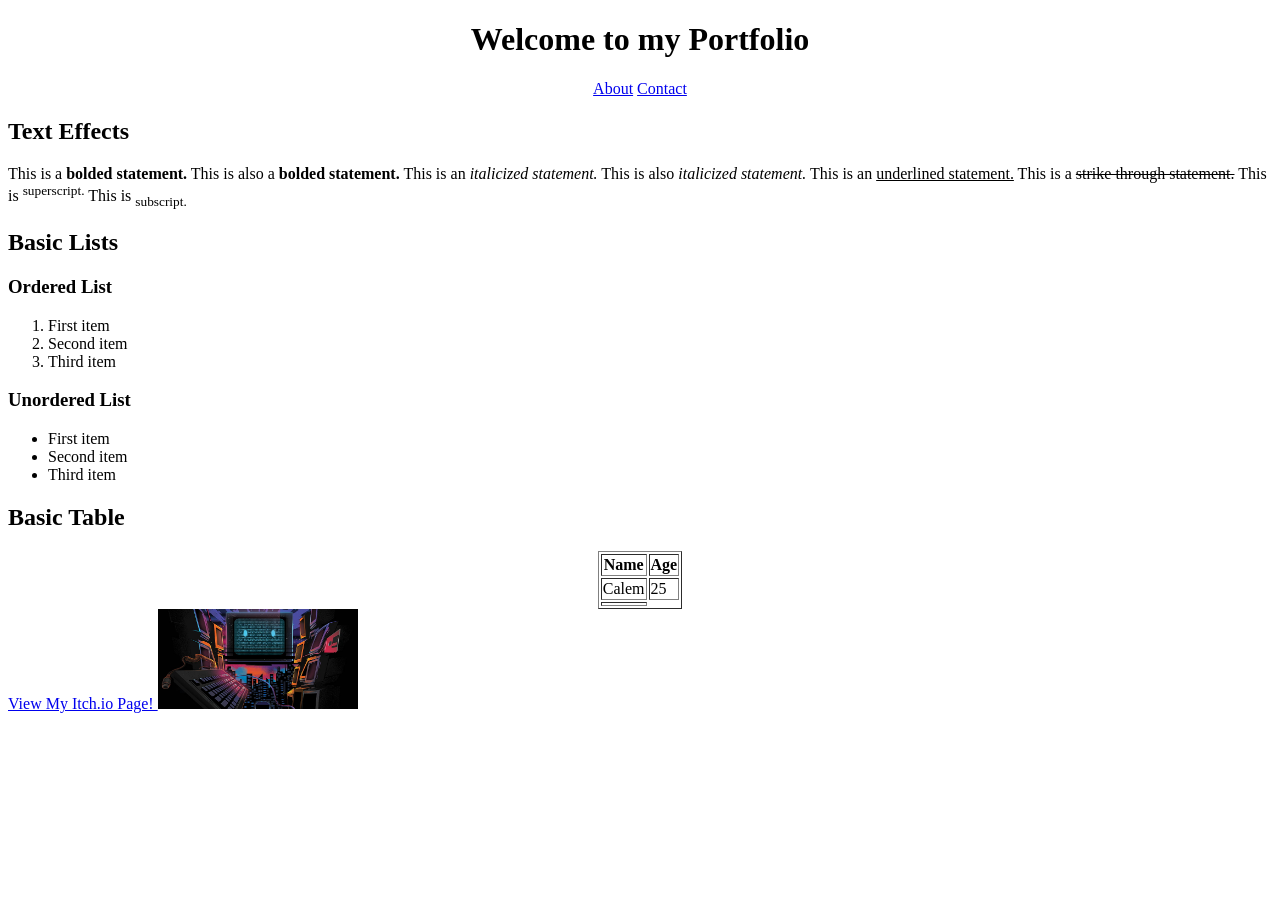
<file: index.htm>
<!DOCTYPE html>
<html>

<head>
    <title> Calem's Portfolio </title>
</head>

<header>
    <center>
        <h1> Welcome to my Portfolio</h1>
    </center>
    <nav>
        <center>
            <a href="about.html">About</a>
            <a href="contact.html">Contact</a>
        </center>
    </nav>
</header>

<body>
    <section>
        <h2>Text Effects</h2>
    
        <p>This is a <b>bolded statement.</b> 
            This is also a <strong>bolded statement.</strong>
            <!--This is how I italicize something-->
            This is an <i>italicized statement.</i>
            This is also <em>italicized statement.</em>
            <!--This is how I underline something-->
            This is an <u>underlined statement.</u>
            This is a <s>strike through statement.</s>
            This is <sup>superscript.</sup>
            This is <sub>subscript.</sub>
        </p>
    </section>

    <section>
        <h2>Basic Lists</h2>

        <h3>Ordered List</h3>
        <ol>
            <li>First item</li>
            <li>Second item</li>
            <li>Third item</li>
        </ol>

        <h3>Unordered List</h3>
        <ul>
            <li>First item</li>
            <li>Second item</li>
            <li>Third item</li>
        </ul>
    </section>

    <section>
        <h2>Basic Table</h2>
        <table border="1" align="center">
            <tr>
                <th>Name</th>
                <th>Age</th>
            </tr>
            <tr>
                <td>Calem</td>
                <td>25</td>
            </tr>
            <tr>
                <td></td>
            </tr>
        </table>
    </section>
    


    <a href="https://melacsirrah.itch.io/"> View My Itch.io Page! </a>
    <img src="profile.jpg" width="200" height="100">
    
</body>

</html>
</file>
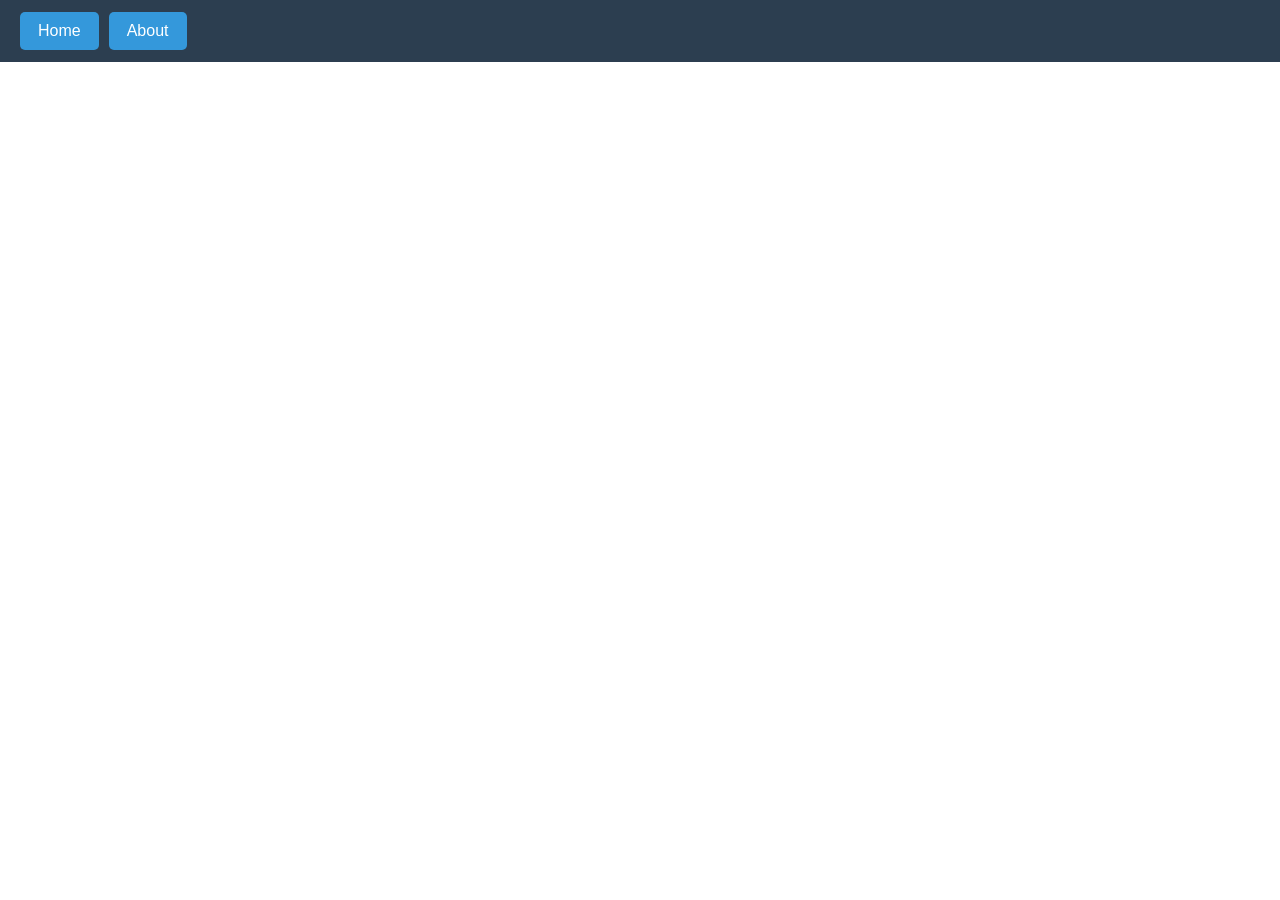
<file: about.html>
<!DOCTYPE html>
<html lang="en">

<head>
    <meta charset="UTF-8">
    <meta name="viewport" content="width=device-width, initial-scale=1.0"/>
    <title>About</title>
    <link rel="stylesheet" href="style.css">
</head>

<body>
    <nav class="navbar">
        <button class="nav-button" onclick="window.location.href='index.html'">Home</button>
        <button class="nav-button" onclick="window.location.href='about.html'">About</button>
        
    </nav>

</body>

</html>
</file>
<file: style.css>
html {
    scroll-behavior: smooth;
}

body {

    margin: 0;
    font-family: Arial, Helvetica, sans-serif;
}

.navbar {
    background-color: #2c3e50;
    padding: 12px 20px;
    display: flex;
    flex-wrap: wrap;
    gap: 10px;
    position: sticky;
    top: 0;
    z-index: 100;
}

.nav-button {
    background-color: #3498db;
    color: white;
    border: none;
    padding: 10px 18px;
    font-size: 16px;
    border-radius: 5px;
    cursor: pointer;
    text-decoration: none;
    transition: background-color 0.3s, transform 0.1s ease;
}

.nav-button:hover {
    background-color: #2980b9;
}

.nav-button:active {
    background-color: #1c6690;
    transform: scale(0.95);
}

.section {
    padding:100px 20px;
    border-bottom: 1px solid #ccc;
}

.modal-overlay {
    position: fixed;
    top: 0; left: 0; right: 0; bottom: 0;
    background: rgba(44, 62, 80, 0.7);
    backdrop-filter: blur(6px);
    z-index: 9999;
    display: flex;
    align-items: center;
    justify-content: center;
    overflow-y: auto;
    padding: 40px 10px
}

.modal-content {
    background: #fff;
    border-radius: 12px;
    max-width: 600px;
    width: 100%;
    padding: 32px 24px 24px 24px;
    box-shadow: 0 8px 32px rgba(44, 62, 80, 0.2);
    position: relative;
    max-height: 90vh;
    overflow-y: auto;
}

.close-modal {
    position: absolute;
    top: 16px;
    right: 16px;
    background: #e74c3c;
    color: white;
    border: none;
    font-size: 28px;
    border-radius: 50%;
    width: 36px;
    height: 36px;
    cursor: pointer;
    line-height: 28px;
    text-align: center;
    transition: background 0.2s;
}

.close-modal:hover {
    background: #c0392b;
}

body.modal-open > *:not(.modal-overlay.active) {
    filter:blur(6px);
    pointer-events: none;
    user-select: none;
}

body.modal-open {
    overflow: hidden;
}

.carousel {

}

.carousel-images {
    width: 400px;
    height: 200px;
    overflow: hidden;
    position: relative;
    border-radius: 10px;
    box-shadow: 0 2px 8px rgba(44, 62, 80, 0.15);
}

.carousel-image {
    position: absolute;
    top: 0; left: 0;
    width: 100%; height: 100%;
    opacity: 0;
    transition: opacity 0.4s;
    object-fit: cover;
    border-radius: 10px;
    z-index: 1;
}

.carousel-image.active {
    opacity: 1;
    z-index: 2;
}

.carousel-btn {

}

.carousel-btn:hover {

}

.carousel-btn-left {
    margin-left: 10px;
}

.carousel-btn-right {
    margin-right: 10px;
}

.hamburger {
    display: flex;
    flex-direction: column;
    justify-content: center;
    align-items: center;
    width: 44px;
    height: 44px;
    background: #3498db;
    border: none;
    border-radius: 5px;
    cursor: pointer;
    margin-left: auto;
    z-index: 101;
}

.hamburger span {
    display: block;
    width: 26px;
    height: 3px;
    background: white;
    margin: 4px 0;
    border-radius: 2px;
    transition: 0.3s;
}

.mobile-menu {
    display: none;
    flex-direction: column;
    position: absolute;
    top: 60px;
    right: 20px;
    background: #2c3e50;
    border-radius: 8px;
    box-shadow: 0 4px 16px rgba(44, 62, 80, 0.18);
    padding: 12px 0;
    z-index: 200;
    min-width: 160px;
}

.mobile-menu.open {
    display: flex !important;
}

.mobile-menu .nav-button {
    margin: 0 12px 8px 12px;
    width: auto;
    display: block;
}

.mobile-menu .nav-button:last-child {
    margin-bottom: 0;
}
</file>
